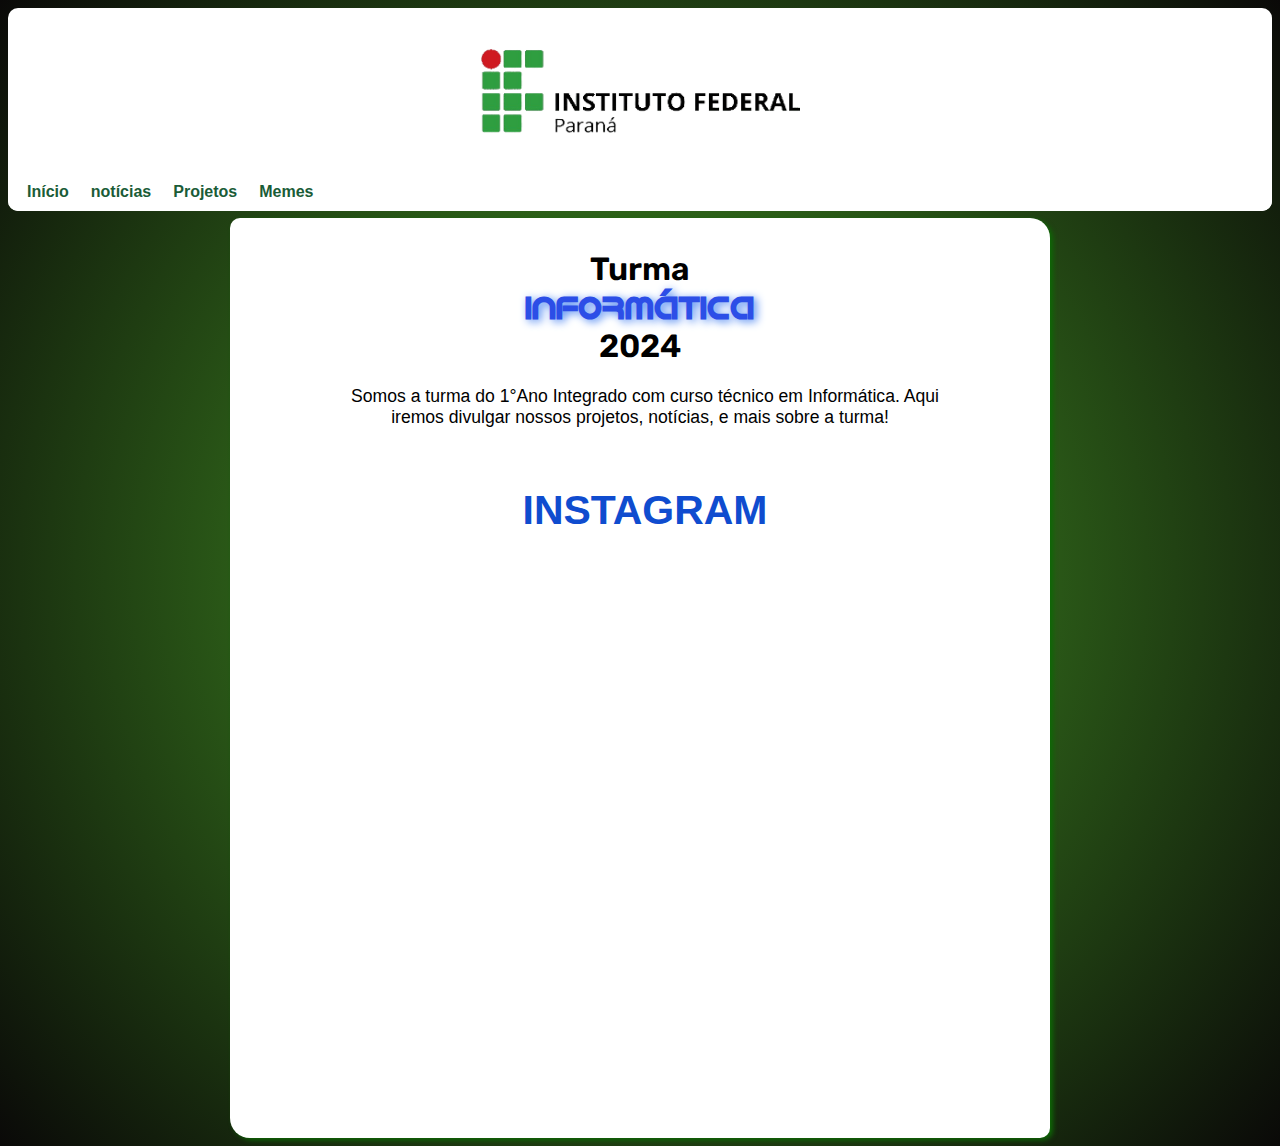
<file: index.html>
<!DOCTYPE html>
<html lang="pt-br">
<head>
    <meta charset="UTF-8">
    <meta name="viewport" content="width=device-width, initial-scale=1.0">
    <title>Info/2024</title>
    <link rel="shortcut icon" href="imagens/favicon.ico" type="image/x-icon">
    <link rel="stylesheet" href="estilo/style.css">

    <link rel="preconnect" href="https://fonts.googleapis.com">
<link rel="preconnect" href="https://fonts.gstatic.com" crossorigin>
<link href="https://fonts.googleapis.com/css2?family=Rubik:ital,wght@0,300..900;1,300..900&display=swap" rel="stylesheet">
</head>
<body>
        <header>
            <a href="https://ifpr.edu.br/" target="_blank">
                <picture>
                    <source media="(max-width: 500px)" srcset="imagens/responsivo.png" type="image/png">
                    <img id="pequena" src="imagens/ifprlogo.png" alt="logo do IFPR">
                </picture>
            </a>
            <nav>
                <a href="index.html">Início</a>
                <a href="noticias.html">notícias</a>
                <a href="projetos.html">Projetos</a>
                <a href="meme.html">Memes</a>
            </nav>
        </header>
        <main>
        <h1 id="centro">Turma <br> <mark id="diferenciado">Informática</mark> <br> 2024</h1>
        <p id="paragrafos">Somos a turma do 1°Ano Integrado com curso técnico em Informática. Aqui iremos divulgar nossos projetos, notícias, e mais sobre a turma!</p>
        <br>
        <a id="insta" href="https://www.instagram.com/info24.ifpr?igsh=MXc4MmF6cWdqeGZ5Mg==" target="_blank">
            <p id="insta">INSTAGRAM</p>
        </a>
    </main>
</body>
</html>
</file>
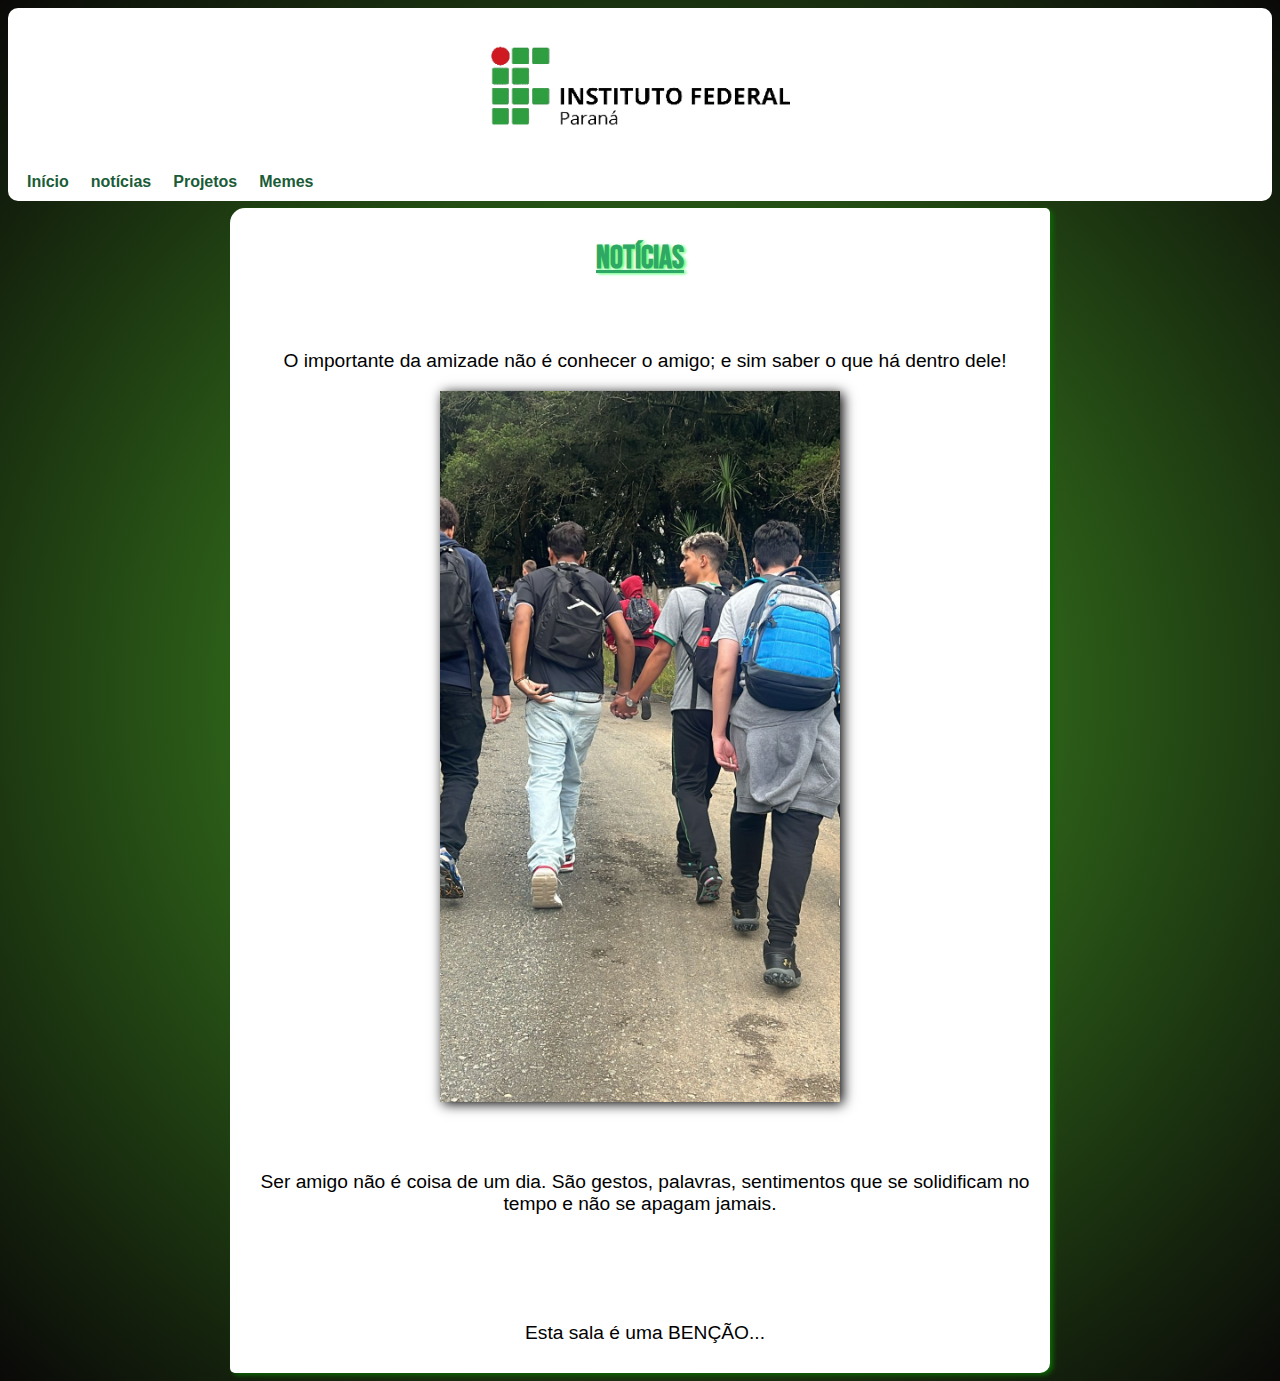
<file: noticias.html>
<!DOCTYPE html>
<html lang="pt-br">
<head>
    <meta charset="UTF-8">
    <meta name="viewport" content="width=device-width, initial-scale=1.0">
    <title>Info/2024</title>
    <link rel="shortcut icon" href="imagens/favicon.ico" type="image/x-icon">
    <link rel="stylesheet" href="estilo/stylenoticias.css">

    <link rel="preconnect" href="https://fonts.googleapis.com">
<link rel="preconnect" href="https://fonts.gstatic.com" crossorigin>
<link href="https://fonts.googleapis.com/css2?family=Rubik:ital,wght@0,300..900;1,300..900&display=swap" rel="stylesheet">
</head>
<body>
    <header>
        <a href="https://ifpr.edu.br/" target="_blank">
            <picture>
                <source media="(max-width: 500px)" srcset="imagens/responsivo.png" type="image/png">
                <img id="pequena" src="imagens/ifprlogo.png" alt="logo do IFPR">
            </picture>
        </a>
        <nav>
            <a href="index.html">Início</a>
            <a href="noticias.html">notícias</a>
            <a href="projetos.html">Projetos</a>
            <a href="meme.html">Memes</a>
        </nav>
    </header>
        <main>
        <h1 class="noticia">Notícias</h1>
        <p>O importante da amizade não é conhecer o amigo;
        e sim saber o que há dentro dele!</p>
        <img id="imgpequena" src="imagens/engracada.jpeg" alt="meme">
        <p>
            Ser amigo não é coisa de um dia. São gestos, palavras,
            sentimentos que se solidificam no tempo
            e não se apagam jamais.
        </p>
        <br>
        <p>Esta sala é uma BENÇÃO...</p>
    </main>
</body>
</html>
</file>
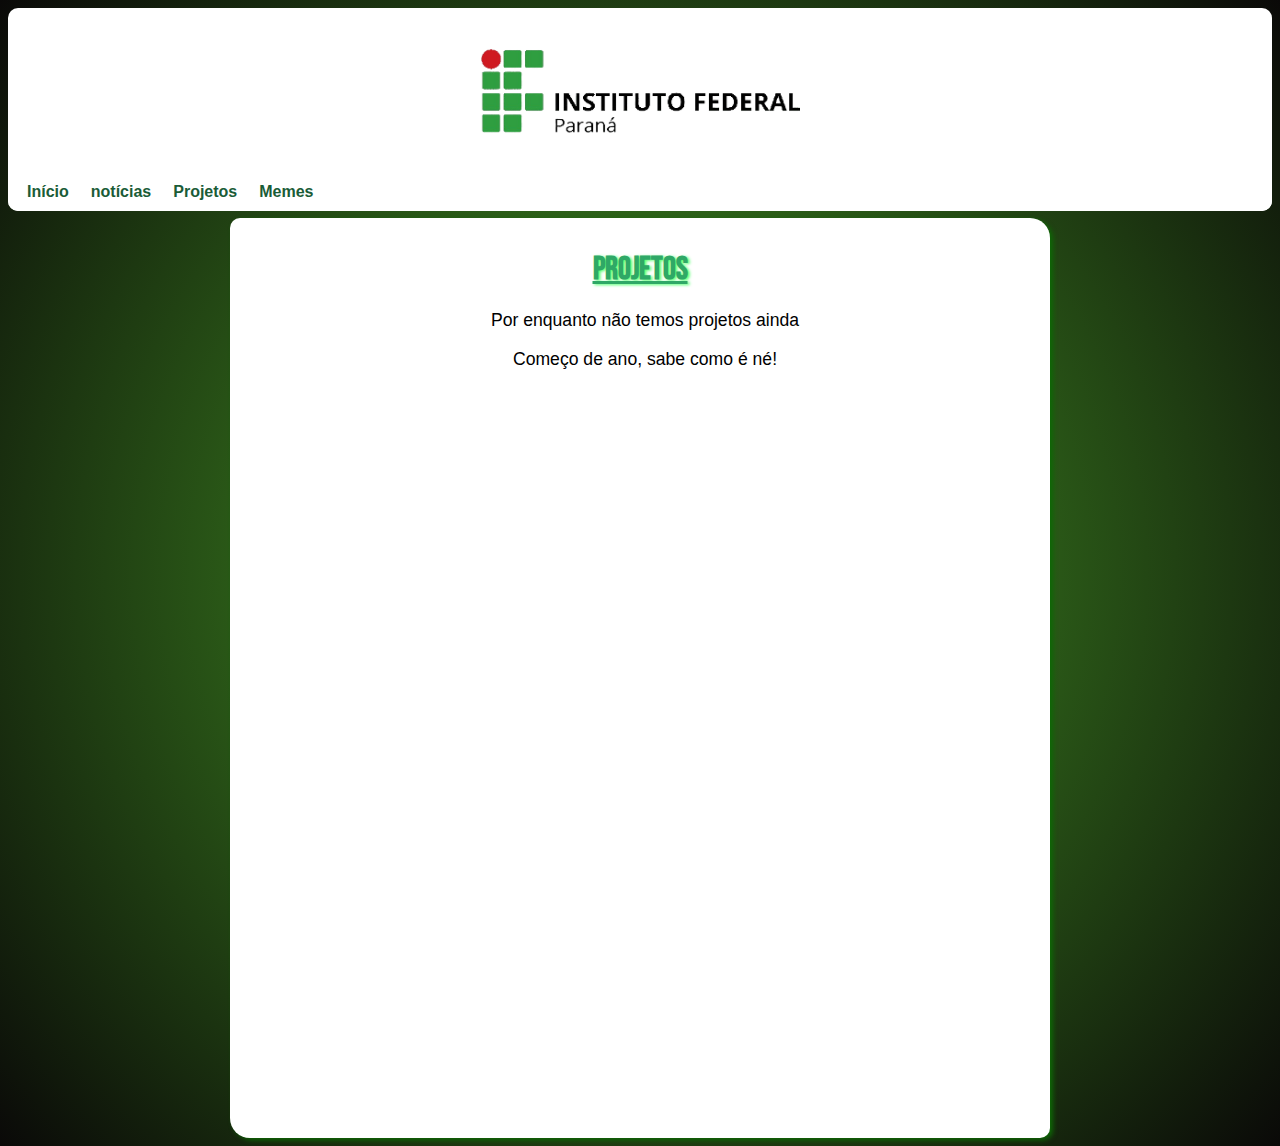
<file: projetos.html>
<!DOCTYPE html>
<html lang="pt-br">
<head>
    <meta charset="UTF-8">
    <meta name="viewport" content="width=device-width, initial-scale=1.0">
    <title>Info/2024</title>
    <link rel="shortcut icon" href="imagens/favicon.ico" type="image/x-icon">
    <link rel="stylesheet" href="estilo/styleprojetos.css">

    <link rel="preconnect" href="https://fonts.googleapis.com">
<link rel="preconnect" href="https://fonts.gstatic.com" crossorigin>
<link href="https://fonts.googleapis.com/css2?family=Rubik:ital,wght@0,300..900;1,300..900&display=swap" rel="stylesheet">
</head>
<body>
        <header>
            <a href="https://ifpr.edu.br/" target="_blank">
                <picture>
                    <source media="(max-width: 500px)" srcset="imagens/responsivo.png" type="image/png">
                    <img id="pequena" src="imagens/ifprlogo.png" alt="logo do IFPR">
                </picture>
            </a>
            <nav>
                <a href="index.html">Início</a>
                <a href="noticias.html">notícias</a>
                <a href="projetos.html">Projetos</a>
                <a href="meme.html">Memes</a>
            </nav>
        </header>
        <main>
        <h1>PROJETOS</h1>
        <p id="paragrafos">Por enquanto não temos projetos ainda</p>
        <br>
        <p id="paragrafos">Começo de ano, sabe como é né!</p>
    </main>
</body>
</html>
</file>
<file: estilo/style.css>
@charset "UTF-8";
@import url('https://fonts.googleapis.com/css2?family=Bebas+Neue&display=swap');


@font-face {
    font-family: 'Android';
    src: url('../fontes/idroid.otf') format('opentype');
    font-weight: normal;
}


:root {

    --cor0: #c5ebd6;
    --cor1: #83e1ad;
    --cor2: #3ddc84;
    --cor3: #2fa866;
    --cor4: #1a5c37;
    --cor5: #063d1e;


    --fonte-padrao: Arial, Verdana, Helvetica, sans-serif;
    --fonte-destaque:'Bebas Neue', cursive;
    --fonte-android:'Android', cursive;  
}

header {
    background-color: white;
    border-radius: 10px;
}

nav {
    padding: 10px;
    border-radius: 10px;
    background-color: white;
}

nav a {
    padding-right: 10px;
    text-decoration: none;
    font-family: var(--fonte-padrao);
    font-weight: bold;
}

nav > a {
    color: var(--cor4);
    padding: 9px;
    border-radius: 5px;
    text-decoration: none;
    font-weight: bold;
    transition-duration: .5s;
}

nav a:hover {
    background-color: #10096e;
    color: white;
    text-decoration: underline;
}

img#pequena {
    max-width: 320px;
    margin: auto;
    display: block;
}

h1#centro {
    text-align: center;
    font-family: "Rubik", sans-serif;
    font-weight: 600;
}

#diferenciado {
    text-decoration: none;
    background: none;
    font-family: var(--fonte-android);
    color: #2c4ee7;
    text-shadow: 3px 2px 9px #4b85f1;
}

main {
   font-family: var(--fonte-padrao);
   background-color: white;
   min-height: 900px;
   border-radius: 10px 20px;
   padding: 10px;
   margin: 15px;
   margin: auto;
   margin-top: 7px;
   max-width: 800px;
   box-shadow: 3px 2px 5px rgb(13, 104, 5);
}

main p {
    font-family: var(--fonte-padrao);
    text-align: center;
    font-size: 1.1em;
    text-indent: 10px;
    text-align: justify;
}

#paragrafos {
    max-width: 600px;
    text-align: center;
    margin: auto;
}

#insta {
    text-decoration: none;
    color: rgb(15, 76, 207);
    text-shadow: 1px px 4px rgb(8, 55, 156);
    font-weight: bold;
    text-shadow: 1px 1px 1px rgba(89, 202, 13, 0);
    text-align: center;
    font-size: 1.6em;
    transition-duration: 0.5s;
}

p#insta:hover {
    color: black;
    text-decoration: underline;
    background-image: linear-gradient(to right, #DE20E2, #FF1041, #FFBC02);
}

.link {
    text-decoration: none;
    color: green;
    text-shadow: 2px 1px 2px rgb(70 255 0);
}

.link:hover {
    text-decoration: underline;
}

body {
    background-image: radial-gradient(circle, #47A025, #0A0908);
}
</file>
<file: estilo/stylenoticias.css>
@charset "UTF-8";
@import url('https://fonts.googleapis.com/css2?family=Bebas+Neue&display=swap');


@font-face {
    font-family: 'Android';
    src: url('../fontes/idroid.otf') format('opentype');
    font-weight: normal;
}


:root {

    --cor0: #c5ebd6;
    --cor1: #83e1ad;
    --cor2: #3ddc84;
    --cor3: #2fa866;
    --cor4: #1a5c37;
    --cor5: #063d1e;


    --fonte-padrao: Arial, Verdana, Helvetica, sans-serif;
    --fonte-destaque:'Bebas Neue', cursive;
    --fonte-android:'Android', cursive;  
}

header{
    background-color: white;
    border-radius: 10px;
    margin-bottom: 7px;
}

nav {
    padding: 10px;
    border-radius: 10px;
    margin: auto;
}

nav a {
    padding-right: 10px;
    text-decoration: none;
    font-family: var(--fonte-padrao);
    font-weight: bold;
}

nav > a {
    color: var(--cor4);
    padding: 9px;
    border-radius: 5px;
    text-decoration: none;
    font-weight: bold;
    transition-duration: .5s;
}

nav a:hover {
    background-color: #10096e;
    color: white;
}

img#pequena {
    max-width: 300px;
    margin: auto;
    display: block;
}

main h1 {
    font-family: var(--fonte-destaque);
    text-align: center;
    color: var(--cor3);
    text-decoration: underline;
    text-shadow: 2px 1px 3px rgba(0, 255, 42, 0.671);
}

main {
   font-family: var(--fonte-padrao);
   background-color: white;
   min-height: 1000px;
   border-radius: 15px 5px 10px 5px;
   padding: 10px;
   margin: 15px;
   margin: auto;
   max-width: 800px;
   box-shadow: 3px 2px 5px rgb(13, 104, 5);
}

main > p {
    font-family: var(--fonte-padrao);
    text-align: center;
    font-size: 1.2em;
    text-indent: 10px;
    padding-top: 50px;
}

img#imgpequena {
    max-width: 400px;
    margin: auto;
    display: block;
    box-shadow: 3px 2px 12px black;
}

img#imgpequena:hover {
    box-shadow: 1px 1px  100px #dc3d3d;
}

.link {
    text-decoration: none;
    color: green;
    text-shadow: 2px 1px 2px rgb(70 255 0);
}

.link:hover {
    text-decoration: underline;
}

body {
    background-image: radial-gradient(circle, #47A025, #0A0908);
}
</file>
<file: estilo/styleprojetos.css>
@charset "UTF-8";
@import url('https://fonts.googleapis.com/css2?family=Bebas+Neue&display=swap');


@font-face {
    font-family: 'Android';
    src: url('../fontes/idroid.otf') format('opentype');
    font-weight: normal;
}


:root {

    --cor0: #c5ebd6;
    --cor1: #83e1ad;
    --cor2: #3ddc84;
    --cor3: #2fa866;
    --cor4: #1a5c37;
    --cor5: #063d1e;


    --fonte-padrao: Arial, Verdana, Helvetica, sans-serif;
    --fonte-destaque:'Bebas Neue', cursive;
    --fonte-android:'Android', cursive;  
}

header {
    background-color: white;
    border-radius: 10px;
}

nav {
    padding: 10px;
    border-radius: 10px;
    background-color: white;
}

nav a {
    padding-right: 10px;
    text-decoration: none;
    font-family: var(--fonte-padrao);
    font-weight: bold;
}

nav > a {
    color: var(--cor4);
    padding: 9px;
    border-radius: 5px;
    text-decoration: none;
    font-weight: bold;
    transition-duration: .5s;
}

nav a:hover {
    background-color: #10096e;
    color: white;
    text-decoration: underline;
}

img#pequena {
    max-width: 320px;
    margin: auto;
    display: block;
}

main h1 {
    font-family: var(--fonte-destaque);
    text-align: center;
    color: var(--cor3);
    text-decoration: underline;
    text-shadow: 2px 1px 3px rgba(0, 255, 42, 0.671);
}

#diferenciado {
    text-decoration: none;
    background: none;
    font-family: var(--fonte-android);
    color: #2c4ee7;
    text-shadow: 3px 2px 9px #4b85f1;
}

main {
   font-family: var(--fonte-padrao);
   background-color: white;
   min-height: 900px;
   border-radius: 10px 20px;
   padding: 10px;
   margin: 15px;
   margin: auto;
   margin-top: 7px;
   max-width: 800px;
   box-shadow: 3px 2px 5px rgb(13, 104, 5);
}

main p {
    font-family: var(--fonte-padrao);
    text-align: center;
    font-size: 1.1em;
    text-indent: 10px;
    text-align: justify;
}

#paragrafos {
    max-width: 600px;
    text-align: center;
    margin: auto;
}

.pequenomp4 {
    padding-top: 30px;
    box-shadow: 2px 3px 8px green;
    max-width: 500px;
    margin: auto;
    display: block;
}

.link {
    text-decoration: none;
    color: green;
    text-shadow: 2px 1px 2px rgb(70 255 0);
}

.link:hover {
    text-decoration: underline;
}

body {
    background-image: radial-gradient(circle, #47A025, #0A0908);
}
</file>
